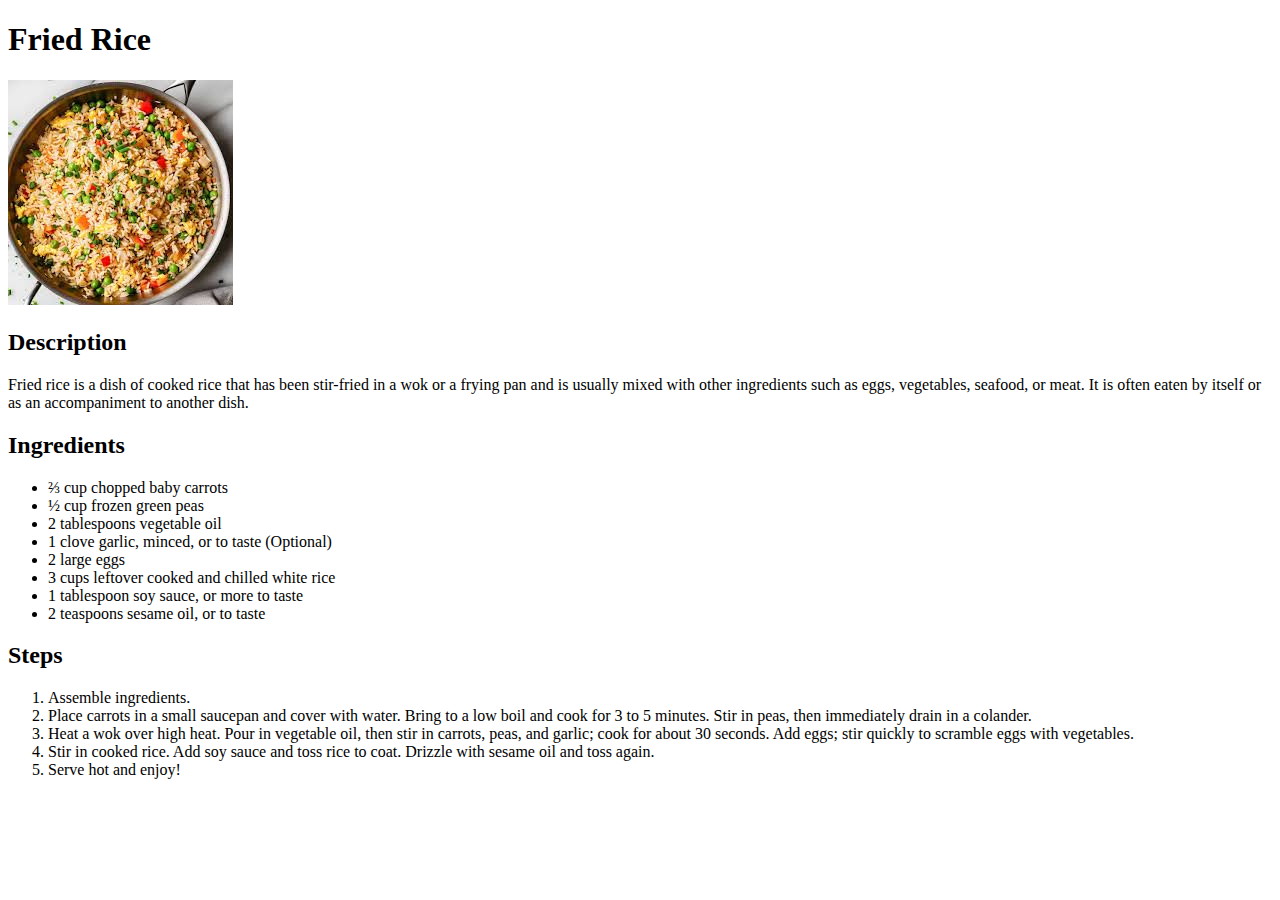
<file: recipes/fried-rice.html>
<!DOCTYPE html>
<html lang="en">
<head>
    <meta charset="UTF-8">
    <title>Fried Rice</title>
</head>

<body>
    <h1>Fried Rice</h1>
    <img src="../images/friedrice.jpeg">
    
    <h2>Description</h2>
    <p>Fried rice is a dish of cooked rice that has been stir-fried in a wok or a frying pan and is usually mixed with other ingredients such as eggs, vegetables, seafood, or meat. 
        It is often eaten by itself or as an accompaniment to another dish.</p>
    
    <h2>Ingredients</h2>  
    <ul>
        <li>⅔ cup chopped baby carrots</li>
        <li>½ cup frozen green peas</li>
        <li>2 tablespoons vegetable oil</li>
        <li>1 clove garlic, minced, or to taste (Optional)</li>
        <li>2 large eggs</li>
        <li>3 cups leftover cooked and chilled white rice</li>
        <li>1 tablespoon soy sauce, or more to taste</li>
        <li>2 teaspoons sesame oil, or to taste</li>
    </ul>  

    <h2>Steps</h2>
    <ol>
        <li>Assemble ingredients.</li>
        <li>Place carrots in a small saucepan and cover with water. 
            Bring to a low boil and cook for 3 to 5 minutes. 
            Stir in peas, then immediately drain in a colander.</li>
        <li>Heat a wok over high heat. Pour in vegetable oil, then stir in carrots, peas, and garlic; cook for about 30 seconds. 
            Add eggs; stir quickly to scramble eggs with vegetables.</li>
        <li>Stir in cooked rice. Add soy sauce and toss rice to coat. Drizzle with sesame oil and toss again.</li>
        <li>Serve hot and enjoy!</li>
    </ol>

</body>
</html>
</file>
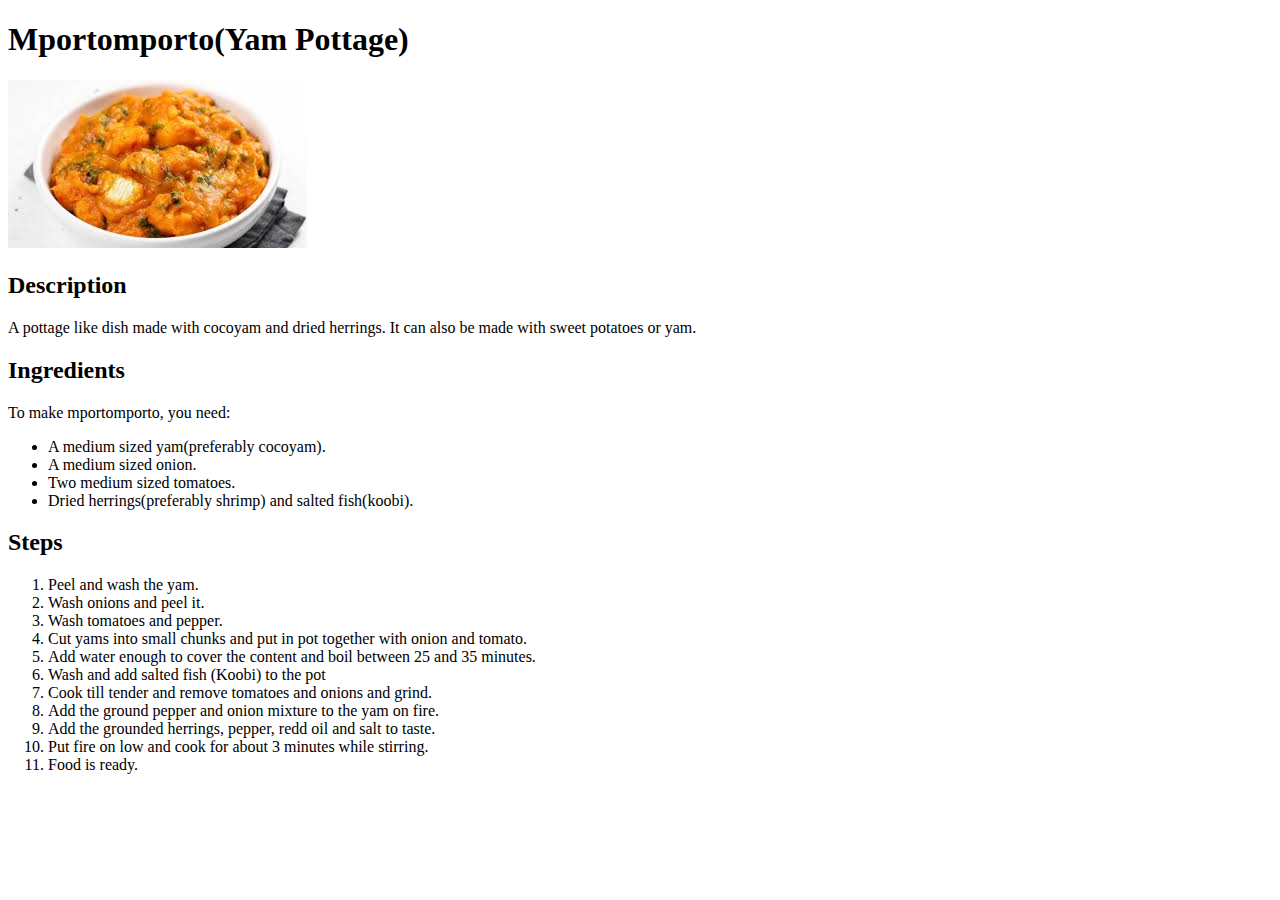
<file: recipes/mpoto-mpoto.html>
<!DOCTYPE html>
<html lang="en">
<head>
    <meta charset="UTF-8">
    <title>Mportomporto</title>
</head>

<body>
    <h1>Mportomporto(Yam Pottage)</h1>
    <img src="../images/mpotompoto.jpeg">
    
    <h2>Description</h2>
    <p>A pottage like dish made with cocoyam and dried herrings. 
        It can also be made with sweet potatoes or yam.</p>

    <h2>Ingredients</h2>

    <p>To make mportomporto, you need:</p>
    <p>
        <ul>
            <li>A medium sized yam(preferably cocoyam).</li>
            <li>A medium sized onion.</li>
            <li>Two medium sized tomatoes.</li>
            <li>Dried herrings(preferably shrimp) and salted fish(koobi).</li>
        </ul>
    </p>

    <h2>Steps</h2>
    <ol>
        <li>Peel and wash the yam.</li>
        <li>Wash onions and peel it.</li>
        <li>Wash tomatoes and pepper.</li>
        <li>Cut yams into small chunks and put in pot together with onion and tomato.</li>
        <li>Add water enough to cover the content and boil between 25 and 35 minutes.</li>
        <li>Wash and add salted fish (Koobi) to the pot</li>
        <li>Cook till tender and remove tomatoes and onions and grind.</li>
        <li>Add the ground pepper and onion mixture to the yam on fire.</li>
        <li>Add the grounded herrings, pepper, redd oil and salt to taste.</li>
        <li>Put fire on low and cook for about 3 minutes while stirring.</li>
        <li>Food is ready.</li>
    </ol>
</body>
</html>
</file>
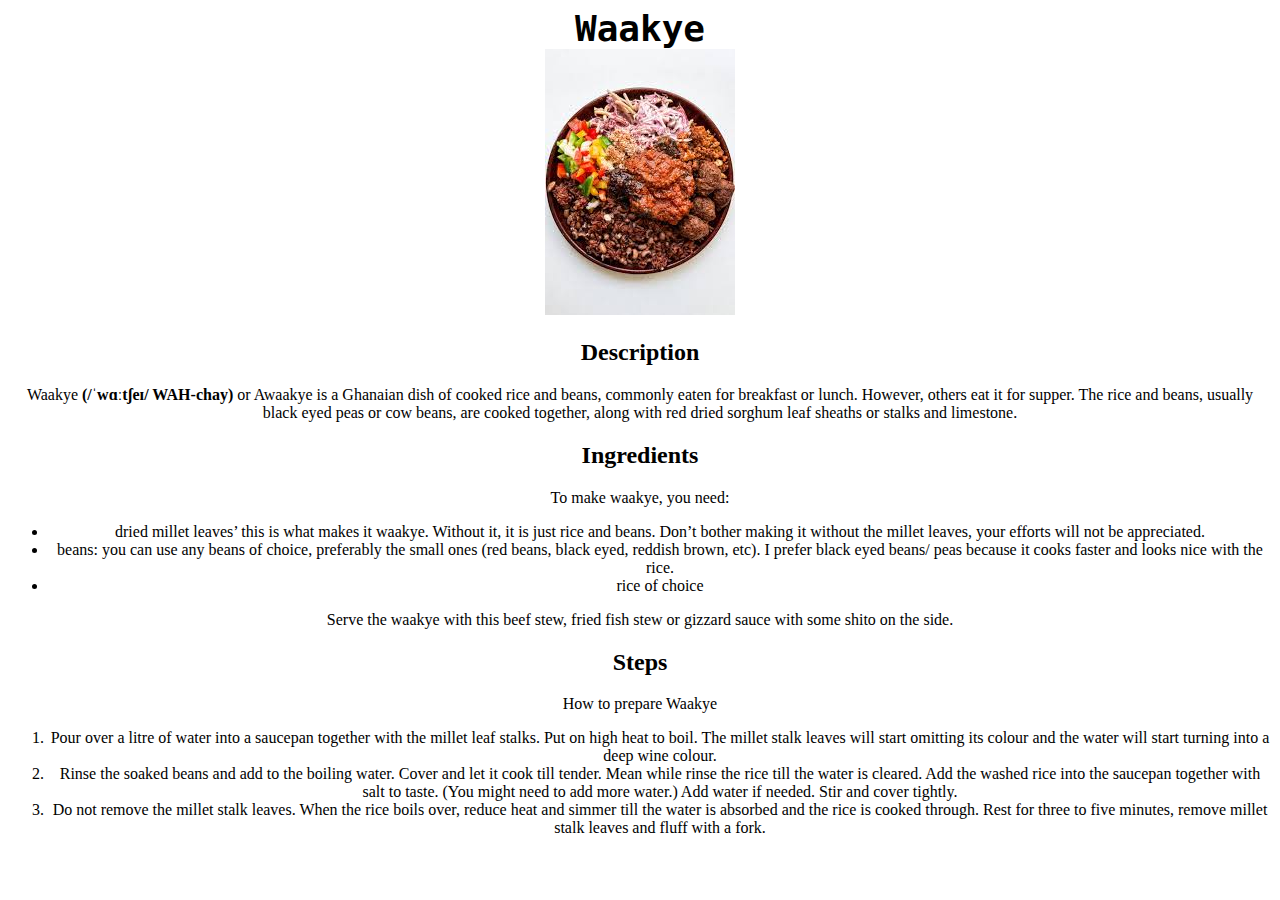
<file: recipes/waakye.html>
<!DOCTYPE html>
<html lang="en">
    <head>
        <meta charset="UTF-8">
        <title>Recipe for Waakye</title>
        <link rel="stylesheet" href="waakye.css">
    </head>

    <body>
        <div id="h1">Waakye</div>
        <img src="../images/waakye.jpeg">

        <h2>Description</h2>
        <p>
            Waakye <strong>(/ˈwɑːtʃeɪ/ WAH-chay)</strong> or Awaakye is a Ghanaian dish of cooked rice and beans, commonly eaten for breakfast or lunch. However, others eat it for supper. The rice and beans, usually black eyed peas or cow beans, are cooked together, 
            along with red dried sorghum leaf sheaths or stalks and limestone.
        </p>
        <h2>Ingredients</h2>

            <p>To make waakye, you need:</p>
            <p>
                <ul>
                    <li>dried millet leaves’ this is what makes it waakye. Without it, it is just rice and beans. 
                        Don’t bother making it without the millet leaves, your efforts will not be appreciated.</li>
                    <li>beans: you can use any beans of choice, preferably the small ones (red beans, black eyed, reddish brown, etc). 
                        I prefer black eyed beans/ peas because it cooks faster and looks nice with the rice.</li>
                    <li>rice of choice</li>        
                </ul>
            
            </p>
            <p>Serve the waakye with this beef stew, 
                fried fish stew or gizzard sauce with some shito on the side.
            </p>
        
        <h2>Steps</h2>    
        <p>How to prepare Waakye</p>
        <p>
            <ol>
                <li>Pour over a litre of water into a saucepan together with the 
                    millet leaf stalks. Put on high heat to boil. 
                    The millet stalk leaves will start omitting its colour 
                    and the water will start turning into a deep wine colour.</li>
                <li>Rinse the soaked beans and add to the boiling water. 
                    Cover and let it cook till tender. Mean while rinse the rice till the water is cleared. 
                    Add the washed rice into the saucepan together with salt to taste. (You might need to add more water.) Add water if needed. 
                    Stir and cover tightly.</li>
                <li>Do not remove the millet stalk leaves. When the rice boils over, reduce heat and simmer till the water is absorbed and the rice is cooked through. 
                    Rest for three to five minutes, remove millet stalk leaves and fluff with a fork.</li>        
            </ol>
        </p>
    </body>
</html>
</file>
<file: recipes/waakye.css>
*,
*::before,
*::after {
    box-sizing: border-box;
}

body {
    text-align: center;
}

#h1 {
    font-weight: bolder;
    font-size: 36px;
    text-align: center;
    font-family: monospace, 'Times New Roman', Times, serif;
}

img { 
    width: auto;
    margin: auto;
}
</file>
